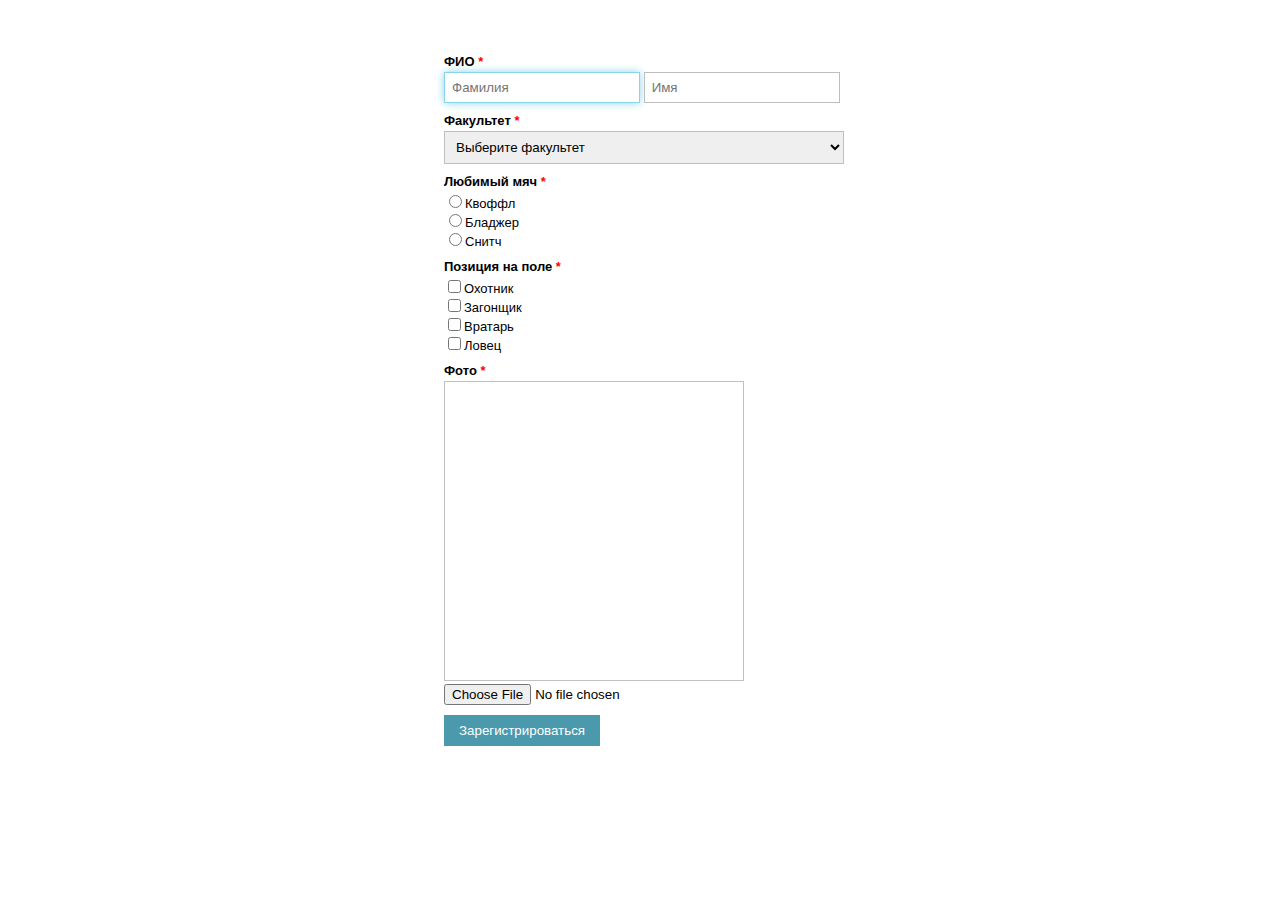
<file: index.html>
<!DOCTYPE html>
<html>
    <head>
        <link rel="stylesheet" href="./style.css">
        <title>Регистрация на Квиддич</title>
    </head>
    <body>
        <form id="form" class="form-register" method="GET" action="">
            <fieldset>
                <ul class="form-style">
                    <li><label>ФИО <span class="required-field">*</span></label>
                        <input type="text" id="last-name" name="text-username" class="text-username" placeholder="Фамилия" autofocus autocomplete="off" > <input type="text" id="first-name" name="text-username" class="text-username" placeholder="Имя" autocomplete="off" ></li>
                    <li>
                        <label>Факультет <span class="required-field">*</span></label>
                        <select name="faculty" class="select-faculty" id="faculty">
                            <option value="">Выберите факультет</option>
                            <option value="1" id="faculty-gryffindor">Гриффиндор</option>
                            <option value="2" id="faculty-slytherin">Слизерин</option>
                            <option value="3" id="faculty-ravenclaw">Когтевран</option>
                            <option value="4" id="faculty-hufflepuff">Пуффендуй</option>
                        </select>
                    </li>
                    <li>
                        <label>Любимый мяч <span class="required-field">*</span></label>
                        <input type="radio" id="fave-ball-quaffle" name="fave-ball" class="radio-fave-ball" value="quaffle">Квоффл<br>
                        <input type="radio" id="fave-ball-bludger" name="fave-ball" class="radio-fave-ball" value="bludger">Бладжер<br>
                        <input type="radio" id="fave-ball-snitch" name="fave-ball" class="radio-fave-ball" value="snitch">Снитч<br>
                    </li>
                    <li>
                        <label>Позиция на поле <span class="required-field">*</span></label>
                        <input type="checkbox" id="field-position-chaser" name="field-position" class="checkbox-field-position" value="chaser">Охотник<br>
                        <input type="checkbox" id="field-position-beater" name="field-position" class="checkbox-field-position" value="beater">Загонщик<br>
                        <input type="checkbox" id="field-position-keeper" name="field-position" class="checkbox-field-position" value="keeper">Вратарь<br>
                        <input type="checkbox" id="field-position-seeker" name="field-position" class="checkbox-field-position" value="seeker">Ловец<br>
                    </li>
                    <li><label>Фото <span class="required-field">*</span></label>
                        <img width="300" height="300" id="photo">
                        <input type="file" id="file">
                        <span id="file-error-message" class="message-hidden error-message">Неверный тип файла</span>
                    </li>
                    <li><span class="message-hidden error-message" id="last-name-error-message">Внесите фамилию</span></li>
                    <li><span class="message-hidden error-message" id="first-name-error-message">Внесите имя</span></li>
                    <li><span class="message-hidden error-message" id="faculty-error-message">Выберите факультет</span></li>
                    <li><span class="message-hidden error-message" id="ball-error-message">Выберите любимый мяч</span></li>
                    <li><span class="message-hidden error-message" id="field-position-error-message">Выберите позицию на поле</span></li>
                    <li><span class="message-hidden error-message" id="add-file-error-message">Загрузите фото</span></li>
                    <li>
                        <button type="submit" value="submit" class="button-register" id="register">Зарегистрироваться</button>
                    </li>
                </ul>
            </fieldset>
        </form>

        <script type="text/javascript" src="./script.js"></script>
    </body>
</html>
</file>
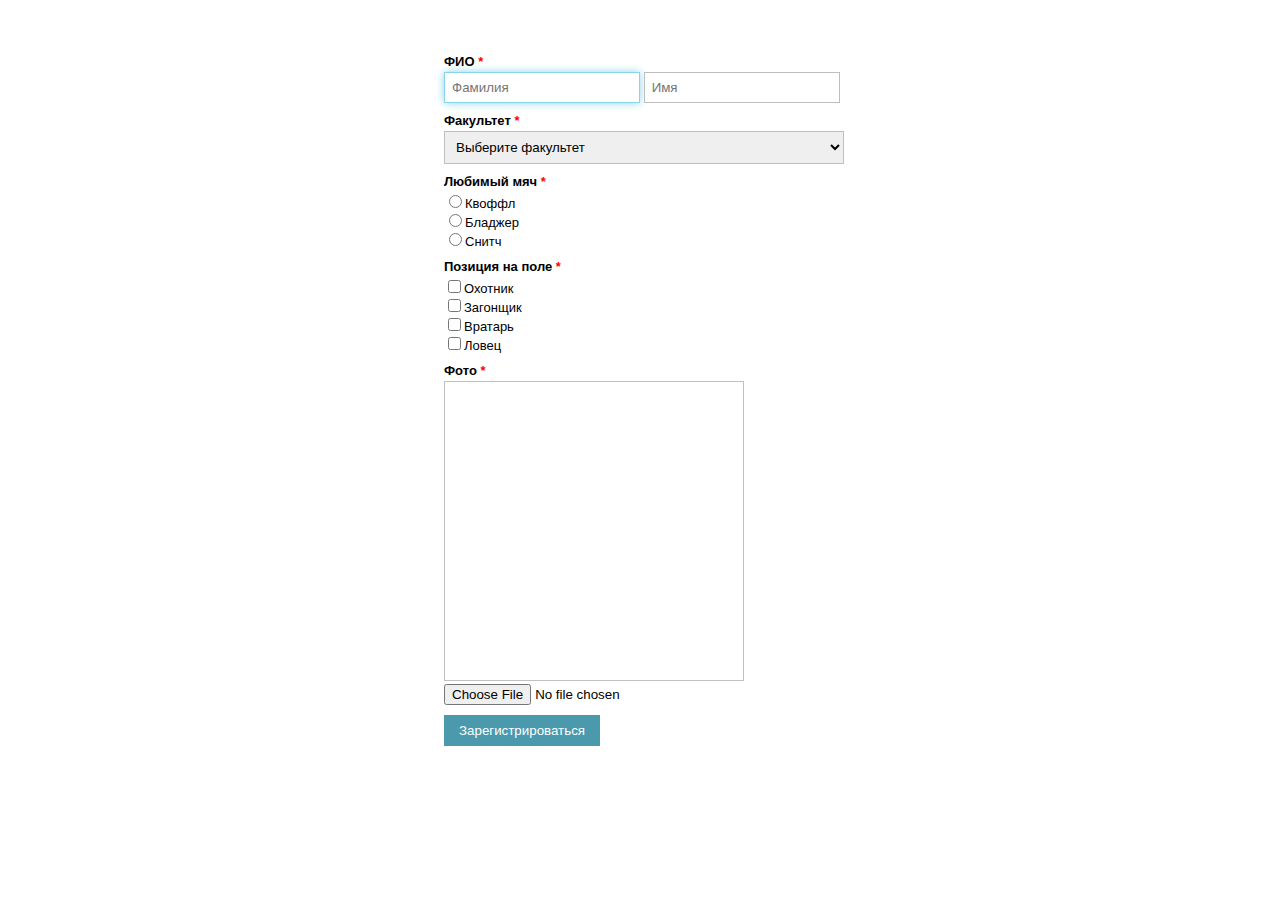
<file: quidditch.html>
<!DOCTYPE html>
<html>
    <head>
        <link rel="stylesheet" href="./style.css">
        <title>Регистрация на Квиддич</title>
    </head>
    <body>
        <form id="form" class="form-register" method="GET" action="">
            <fieldset>
                <ul class="form-style">
                    <li><label>ФИО <span class="required-field">*</span></label>
                        <input type="text" id="last-name" name="text-username" class="text-username" placeholder="Фамилия" autofocus autocomplete="off" > <input type="text" id="first-name" name="text-username" class="text-username" placeholder="Имя" autocomplete="off" ></li>
                    <li>
                        <label>Факультет <span class="required-field">*</span></label>
                        <select name="faculty" class="select-faculty" id="faculty">
                            <option value="">Выберите факультет</option>
                            <option value="1" id="faculty-gryffindor">Гриффиндор</option>
                            <option value="2" id="faculty-slytherin">Слизерин</option>
                            <option value="3" id="faculty-ravenclaw">Когтевран</option>
                            <option value="4" id="faculty-hufflepuff">Пуффендуй</option>
                        </select>
                    </li>
                    <li>
                        <label>Любимый мяч <span class="required-field">*</span></label>
                        <input type="radio" id="fave-ball-quaffle" name="fave-ball" class="radio-fave-ball" value="quaffle">Квоффл<br>
                        <input type="radio" id="fave-ball-bludger" name="fave-ball" class="radio-fave-ball" value="bludger">Бладжер<br>
                        <input type="radio" id="fave-ball-snitch" name="fave-ball" class="radio-fave-ball" value="snitch">Снитч<br>
                    </li>
                    <li>
                        <label>Позиция на поле <span class="required-field">*</span></label>
                        <input type="checkbox" id="field-position-chaser" name="field-position" class="checkbox-field-position" value="chaser">Охотник<br>
                        <input type="checkbox" id="field-position-beater" name="field-position" class="checkbox-field-position" value="beater">Загонщик<br>
                        <input type="checkbox" id="field-position-keeper" name="field-position" class="checkbox-field-position" value="keeper">Вратарь<br>
                        <input type="checkbox" id="field-position-seeker" name="field-position" class="checkbox-field-position" value="seeker">Ловец<br>
                    </li>
                    <li><label>Фото <span class="required-field">*</span></label>
                        <img width="300" height="300" id="photo">
                        <input type="file" id="file">
                        <span id="file-error-message" class="message-hidden error-message">Неверный тип файла</span>
                    </li>
                    <li><span class="message-hidden error-message" id="last-name-error-message">Внесите фамилию</span></li>
                    <li><span class="message-hidden error-message" id="first-name-error-message">Внесите имя</span></li>
                    <li><span class="message-hidden error-message" id="faculty-error-message">Выберите факультет</span></li>
                    <li><span class="message-hidden error-message" id="ball-error-message">Выберите любимый мяч</span></li>
                    <li><span class="message-hidden error-message" id="field-position-error-message">Выберите позицию на поле</span></li>
                    <li><span class="message-hidden error-message" id="add-file-error-message">Загрузите фото</span></li>
                    <li>
                        <button type="submit" value="submit" class="button-register" id="register">Зарегистрироваться</button>
                    </li>
                </ul>
            </fieldset>
        </form>

        <script type="text/javascript" src="./script.js"></script>
    </body>
</html>
</file>
<file: style.css>
.form-style {
	margin:10px auto;
	max-width: 400px;
	padding: 20px 12px 10px 20px;
	font: 13px "Lucida Sans Unicode", "Lucida Grande", sans-serif;
}
.form-style li {
	padding: 0;
	display: block;
	list-style: none;
	margin: 10px 0 0 0;
}
.form-style label{
	margin:0 0 3px 0;
	padding:0px;
	display:block;
	font-weight: bold;
}
.form-style input[type=text], 
textarea, 
select{
	box-sizing: border-box;
	border:1px solid #BEBEBE;
	padding: 7px;
	margin:0px;
	outline: none;	
}
.form-style input[type=text]:focus, 
.form-style textarea:focus, 
.form-style select:focus{
	-moz-box-shadow: 0 0 8px #88D5E9;
	-webkit-box-shadow: 0 0 8px #88D5E9;
	box-shadow: 0 0 8px #88D5E9;
	border: 1px solid #88D5E9;
}
.form-style .text-username{
	width: 49%;
}

.form-style .select-faculty{
	width: 100%;
}
.form-style .required-field{
	color:red;
}
.form-register fieldset {
	border: 0;
}
button {
	background: #4B99AD;
	padding: 8px 15px 8px 15px;
	border: none;
	color: #fff;
}
button:hover {
	background: #4691A4;
	box-shadow:none;
}
.message-hidden {
    display: none;
}
.error-message {
	color: red;
}
</file>
